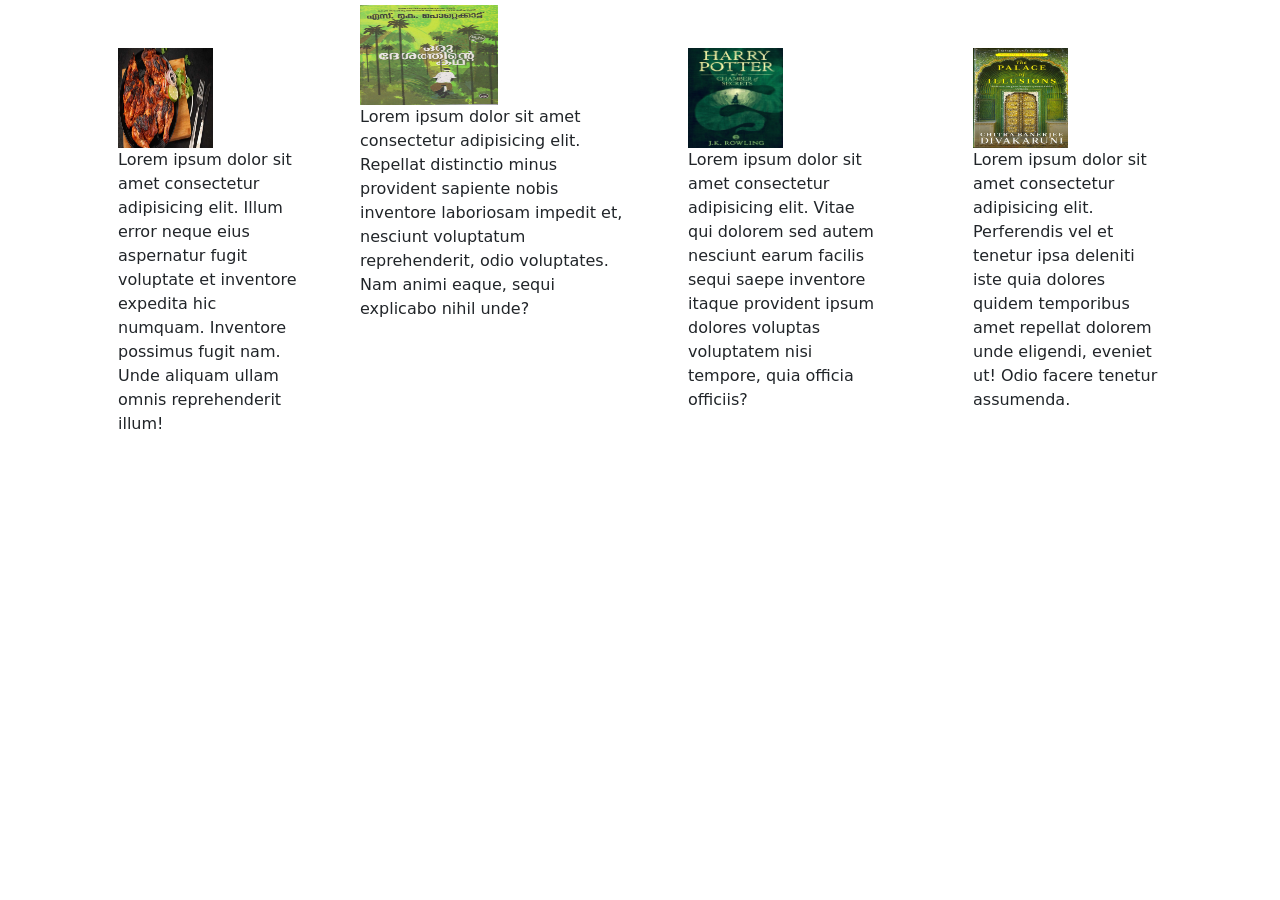
<file: images/responsive.html>
<!DOCTYPE html>
<html lang="en">
<head>
    <meta charset="UTF-8">
    <meta http-equiv="X-UA-Compatible" content="IE=edge">
    <meta name="viewport" content="width=device-width, initial-scale=1.0">
    <title>Document</title>
    <link href="https://cdn.jsdelivr.net/npm/bootstrap@5.1.3/dist/css/bootstrap.min.css" rel="stylesheet" integrity="sha384-1BmE4kWBq78iYhFldvKuhfTAU6auU8tT94WrHftjDbrCEXSU1oBoqyl2QvZ6jIW3" crossorigin="anonymous">
    <script src="https://cdn.jsdelivr.net/npm/bootstrap@5.1.3/dist/js/bootstrap.bundle.min.js" integrity="sha384-ka7Sk0Gln4gmtz2MlQnikT1wXgYsOg+OMhuP+IlRH9sENBO0LRn5q+8nbTov4+1p" crossorigin="anonymous"></script>

</head>
<body>
    <div class="container">
        <div class="row">
            <div class="col-lg-3 col-md-4 col-sm-6 container p-5">
                <img src="./alfaham.jpg" style="width: 50%;height: 100px;">
                <p>Lorem ipsum dolor sit amet consectetur adipisicing elit. Illum error neque eius aspernatur fugit voluptate et inventore expedita hic numquam. Inventore possimus fugit nam. Unde aliquam ullam omnis reprehenderit illum!</p>


            </div>
            <div class="col-lg-3 col-md-4 col-sm-6 container " style="width: 360; padding: 5px;">
                <img src="./91PSYUr9uFL.jpg " style="width: 50%; height: 100px;">
                <p>Lorem ipsum dolor sit amet consectetur adipisicing elit. Repellat distinctio minus provident sapiente nobis inventore laboriosam impedit et, nesciunt voluptatum reprehenderit, odio voluptates. Nam animi eaque, sequi explicabo nihil unde?</p>


            </div>
            <div class="col-lg-3 col-md-4 col-sm-6 container p-5">
                <img src="./Harry-Potter-and-the-Chamber-of-Secrets-book-cover.webp" style="width: 50%;height: 100px;">
                <p>Lorem ipsum dolor sit amet consectetur adipisicing elit. Vitae qui dolorem sed autem nesciunt earum facilis sequi saepe inventore itaque provident ipsum dolores voluptas voluptatem nisi tempore, quia officia officiis?</p>


            </div>
            <div class="col-lg-3 col-md-4 col-sm-6 container p-5">
                <img src="./9780330458535.webp" style="width: 50%;height: 100px;">
                <p>Lorem ipsum dolor sit amet consectetur adipisicing elit. Perferendis vel et tenetur ipsa deleniti iste quia dolores quidem temporibus amet repellat dolorem unde eligendi, eveniet ut! Odio facere tenetur assumenda.</p>


            </div>
        </div>
    </div>
    
</body>
</html>
</file>
